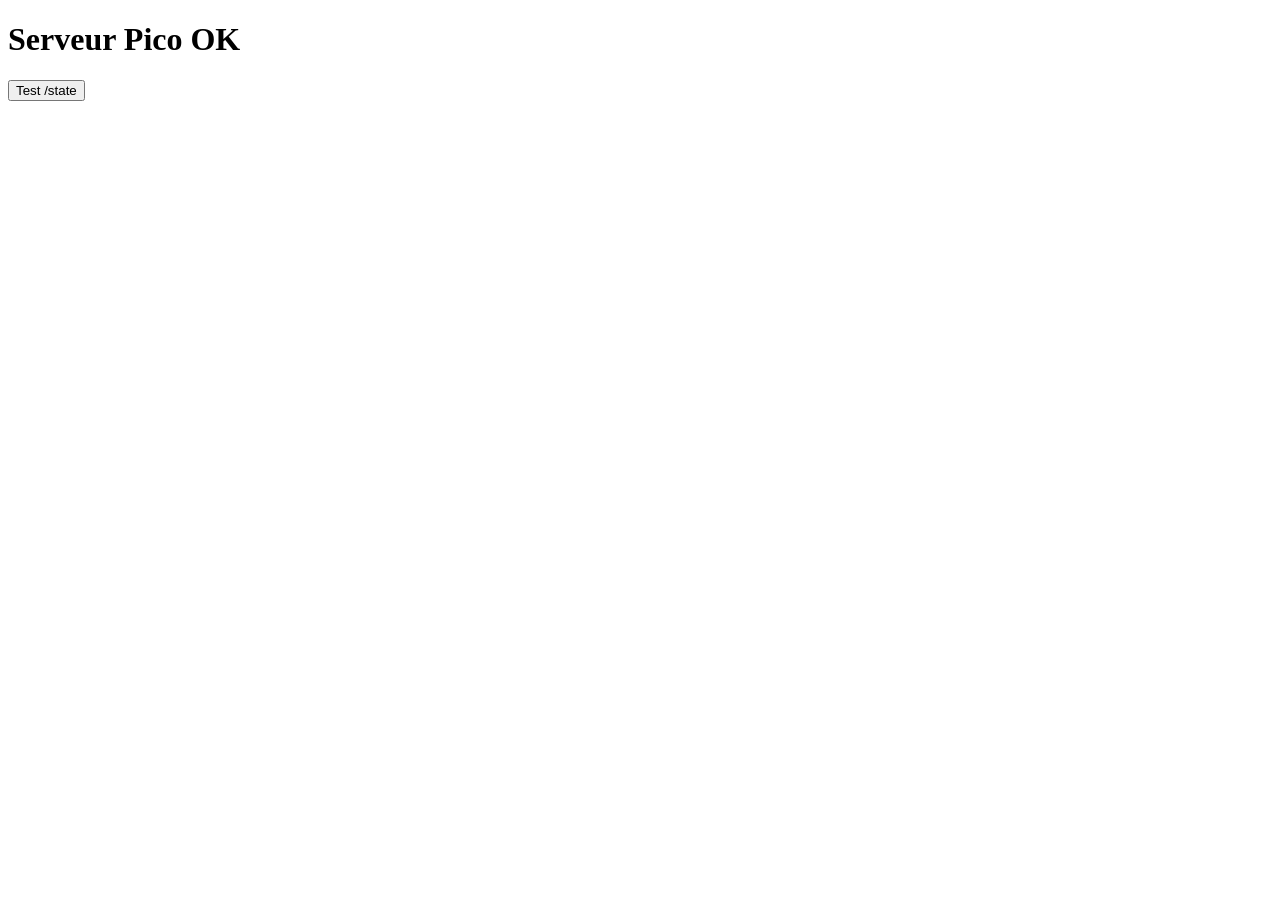
<file: index.html>
<!doctype html>
<html>
  <body>
    <h1>Serveur Pico OK </h1>
    <button onclick="test()">Test /state</button>
    <pre id="out"></pre>
    <script>
      async function test(){
        const r = await fetch('/state');
        document.getElementById('out').textContent = await r.text();
      }
    </script>
  </body>
</html>
</file>
